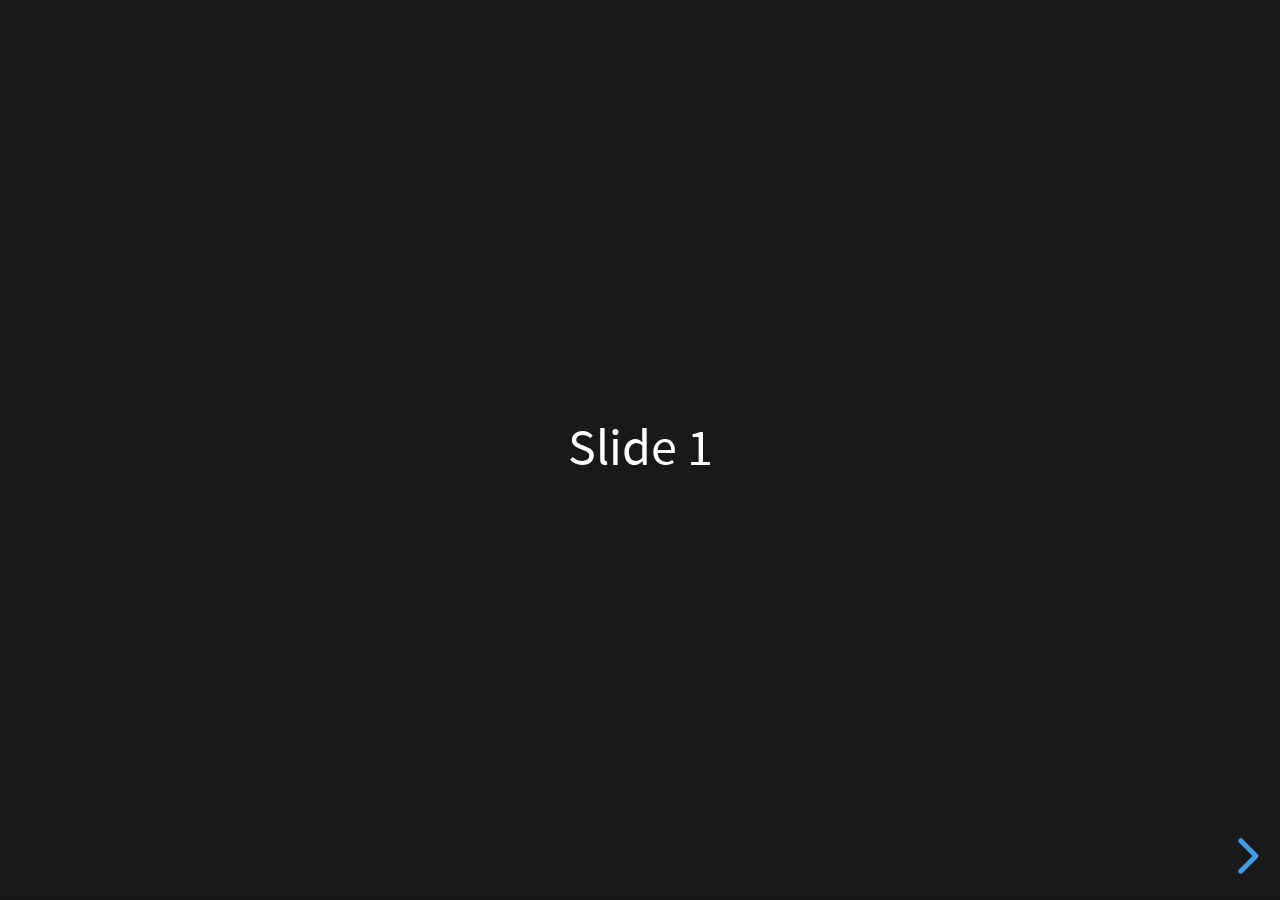
<file: reveal.js-3.8.0/index.html>
<!doctype html>
<html>
	<head>
		<meta charset="utf-8">
		<meta name="viewport" content="width=device-width, initial-scale=1.0, maximum-scale=1.0, user-scalable=no">

		<title>reveal.js</title>

		<link rel="stylesheet" href="css/reset.css">
		<link rel="stylesheet" href="css/reveal.css">
		<link rel="stylesheet" href="css/theme/black.css">

		<!-- Theme used for syntax highlighting of code -->
		<link rel="stylesheet" href="lib/css/monokai.css">

		<!-- Printing and PDF exports -->
		<script>
			var link = document.createElement( 'link' );
			link.rel = 'stylesheet';
			link.type = 'text/css';
			link.href = window.location.search.match( /print-pdf/gi ) ? 'css/print/pdf.css' : 'css/print/paper.css';
			document.getElementsByTagName( 'head' )[0].appendChild( link );
		</script>
	</head>
	<body>
		<div class="reveal">
			<div class="slides">
				<section>Slide 1</section>
				<section>Slide 2</section>
			</div>
		</div>

		<script src="js/reveal.js"></script>

		<script>
			// More info about config & dependencies:
			// - https://github.com/hakimel/reveal.js#configuration
			// - https://github.com/hakimel/reveal.js#dependencies
			Reveal.initialize({
				dependencies: [
					{ src: 'plugin/markdown/marked.js' },
					{ src: 'plugin/markdown/markdown.js' },
					{ src: 'plugin/notes/notes.js', async: true },
					{ src: 'plugin/highlight/highlight.js', async: true }
				]
			});
		</script>
	</body>
</html>
</file>
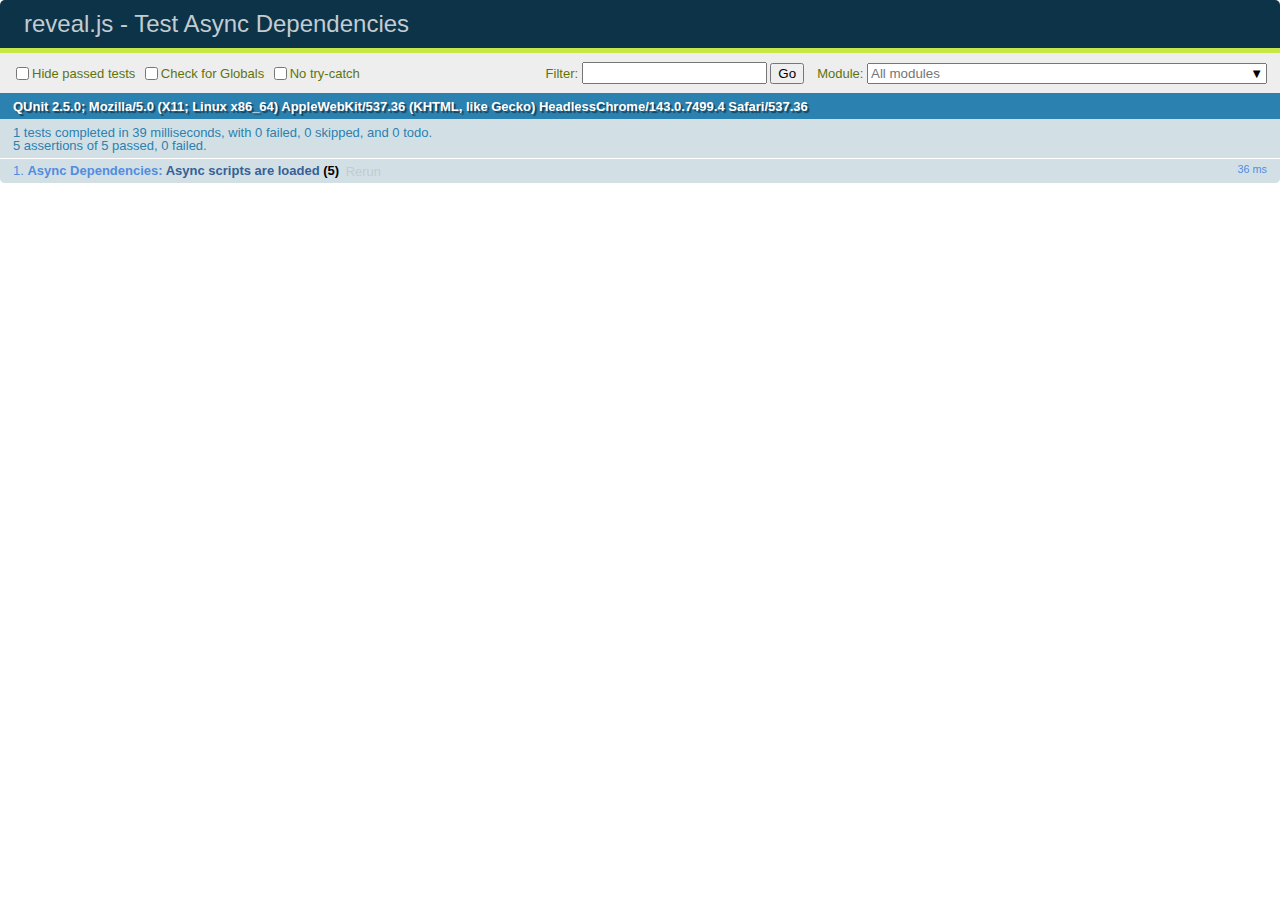
<file: reveal.js-3.8.0/test/test-dependencies-async.html>
<!doctype html>
<html lang="en">

	<head>
		<meta charset="utf-8">

		<title>reveal.js - Test Async Dependencies</title>

		<link rel="stylesheet" href="../css/reveal.css">
		<link rel="stylesheet" href="qunit-2.5.0.css">
	</head>

	<body style="overflow: auto;">

		<div id="qunit"></div>
		<div id="qunit-fixture"></div>

		<div class="reveal" style="display: none;">

			<div class="slides">

				<section>Slide content</section>

			</div>

		</div>

		<script src="../js/reveal.js"></script>
		<script src="qunit-2.5.0.js"></script>

		<script>
			var	externalScriptSequence = '';
			var scriptCount = 0;

			QUnit.config.autostart = false;
			QUnit.module( 'Async Dependencies' );

			QUnit.test( 'Async scripts are loaded', function( assert ) {
				assert.expect( 5 );
				var done = assert.async( 5 );

				function callback( event ) {
					if( externalScriptSequence.length === 1 ) {
						assert.ok( externalScriptSequence === 'A', 'first callback was sync script' );
						done();
					}
					else {
						assert.ok( true, 'async script loaded' );
						done();
					}

					if( externalScriptSequence.length === 4 ) {
						assert.ok( 	externalScriptSequence.indexOf( 'A' ) !== -1 &&
									externalScriptSequence.indexOf( 'B' ) !== -1 &&
									externalScriptSequence.indexOf( 'C' ) !== -1 &&
									externalScriptSequence.indexOf( 'D' ) !== -1, 'four unique scripts were loaded' );
						done();
					}

					scriptCount ++;
				}

				Reveal.initialize({
					dependencies: [
						{ src: 'assets/external-script-a.js', async: false, callback: callback },
						{ src: 'assets/external-script-b.js', async: true, callback: callback },
						{ src: 'assets/external-script-c.js', async: true, callback: callback },
						{ src: 'assets/external-script-d.js', async: true, callback: callback }
					]
				});
			});

			QUnit.start();

		</script>

	</body>
</html>
</file>
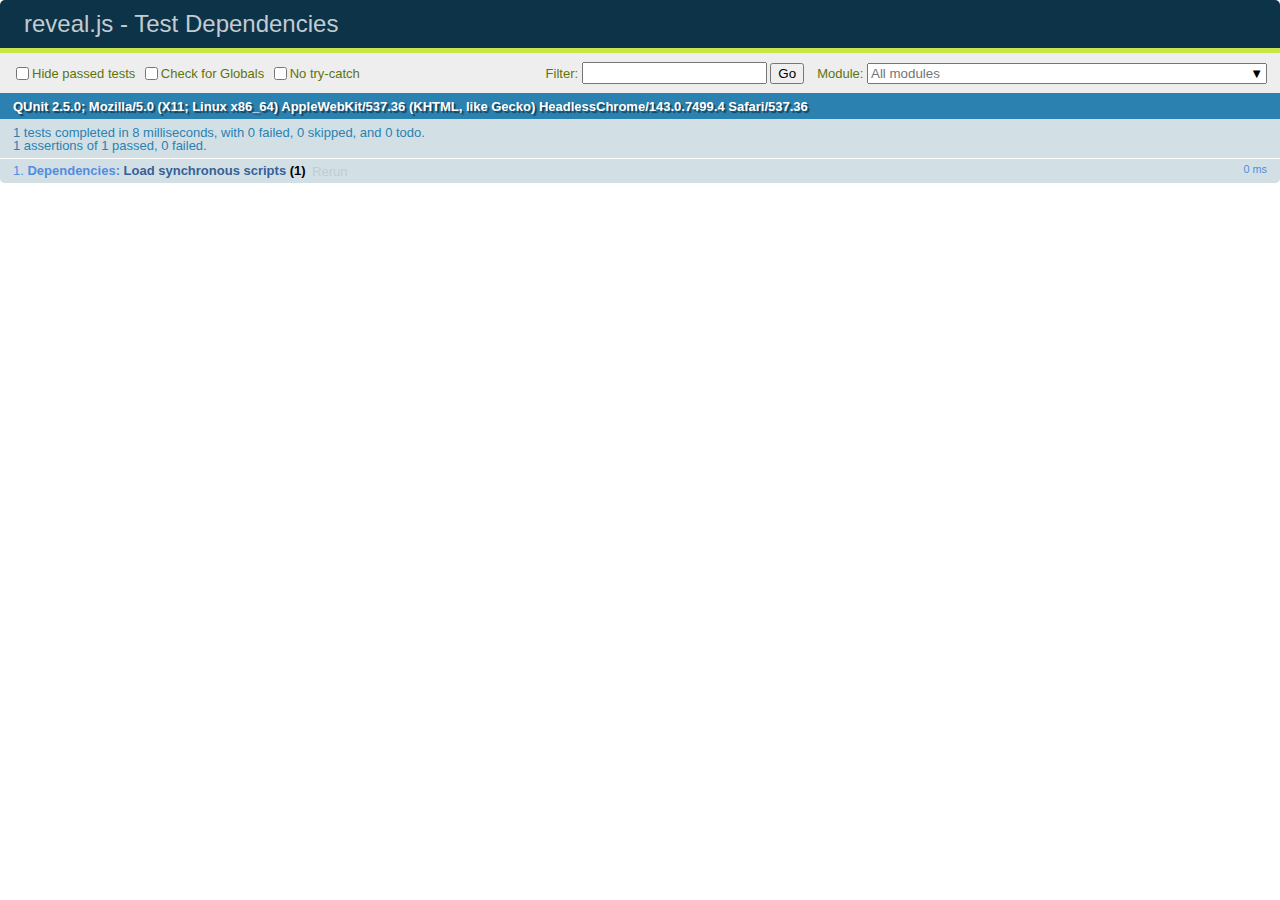
<file: reveal.js-3.8.0/test/test-dependencies.html>
<!doctype html>
<html lang="en">

	<head>
		<meta charset="utf-8">

		<title>reveal.js - Test Dependencies</title>

		<link rel="stylesheet" href="../css/reveal.css">
		<link rel="stylesheet" href="qunit-2.5.0.css">
	</head>

	<body style="overflow: auto;">

		<div id="qunit"></div>
		<div id="qunit-fixture"></div>

		<div class="reveal" style="display: none;">

			<div class="slides">

				<section>Slide content</section>

			</div>

		</div>

		<script src="../js/reveal.js"></script>
		<script src="qunit-2.5.0.js"></script>

		<script>
			window.externalScriptSequence = '';

			Reveal.addEventListener( 'ready', function() {

				QUnit.module( 'Dependencies' );

				QUnit.test( 'Load synchronous scripts', function( assert ) {
					assert.strictEqual( window.externalScriptSequence, 'ABC', 'Loaded and executed in order' );
				});

			} );

			Reveal.initialize({
				dependencies: [
					{ src: 'assets/external-script-a.js' },
					{ src: 'assets/external-script-b.js' },
					{ src: 'assets/external-script-c.js' }
				]
			});
		</script>

	</body>
</html>
</file>
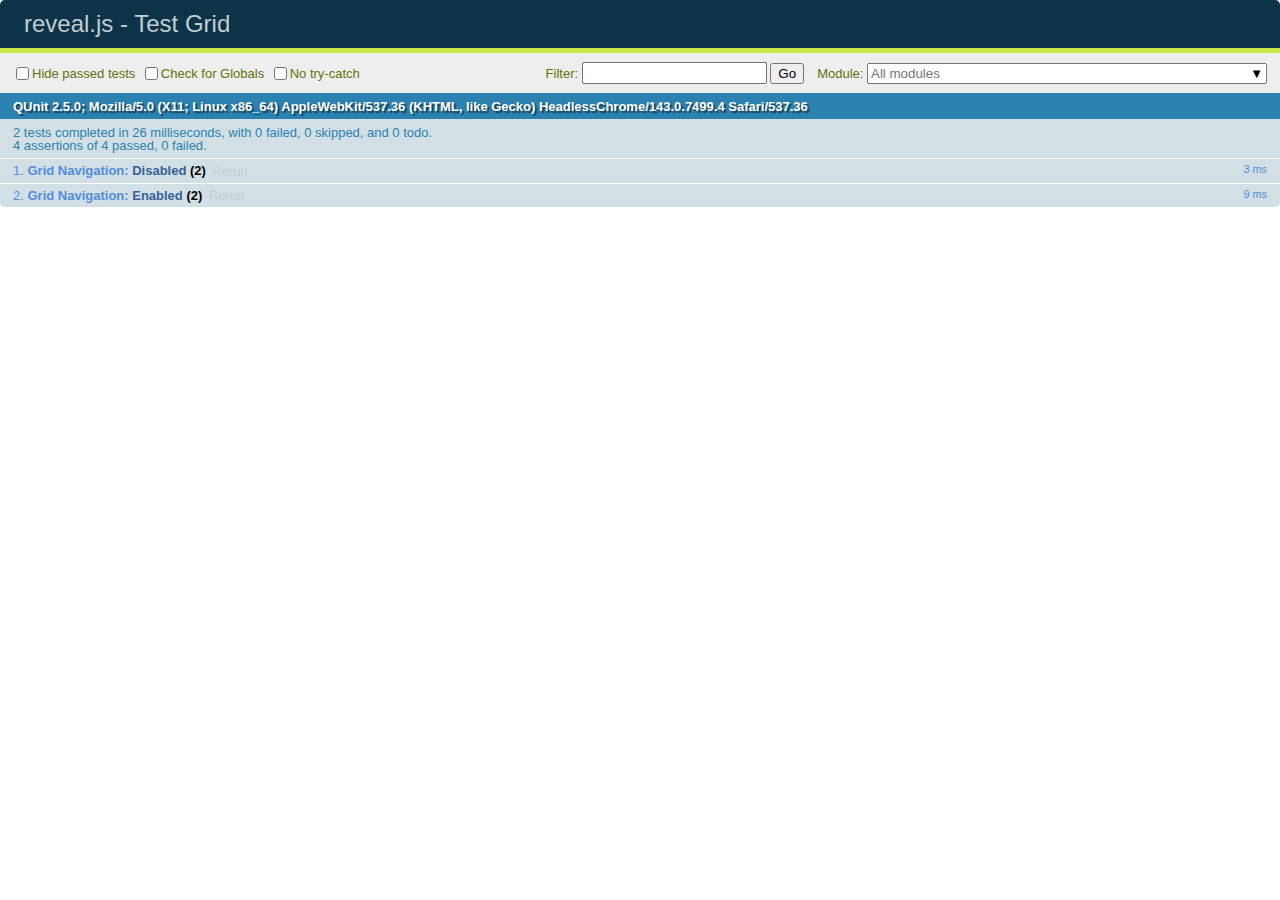
<file: reveal.js-3.8.0/test/test-grid-navigation.html>
<!doctype html>
<html lang="en">

	<head>
		<meta charset="utf-8">

		<title>reveal.js - Test Grid</title>

		<link rel="stylesheet" href="../css/reveal.css">
		<link rel="stylesheet" href="qunit-2.5.0.css">
	</head>

	<body style="overflow: auto;">

		<div id="qunit"></div>
		<div id="qunit-fixture"></div>

		<div class="reveal" style="display: none;">

			<div class="slides">

				<section>0</section>
				<section>
					<section>1.1</section>
					<section>1.2</section>
					<section>1.3</section>
					<section>1.4</section>
				</section>
				<section>
					<section>2.1</section>
					<section>2.2</section>
					<section>2.3</section>
					<section>2.4</section>
				</section>

			</div>

		</div>

		<script src="../js/reveal.js"></script>
		<script src="qunit-2.5.0.js"></script>

		<script>
			Reveal.addEventListener( 'ready', function() {

				QUnit.module( 'Grid Navigation' );

				QUnit.test( 'Disabled', function( assert ) {
					Reveal.right();
					Reveal.down();
					Reveal.down();
					assert.deepEqual( Reveal.getIndices(), { h: 1, v: 2, f: undefined }, 'Correct starting point' );
					Reveal.right();
					assert.deepEqual( Reveal.getIndices(), { h: 2, v: 0, f: undefined }, 'Moves to top when going to adjacent stack' );
				});

				QUnit.test( 'Enabled', function( assert ) {
					Reveal.configure({ navigationMode: 'grid' });
					Reveal.slide( 0, 0 );
					Reveal.right();
					Reveal.down();
					Reveal.down();
					assert.deepEqual( Reveal.getIndices(), { h: 1, v: 2, f: undefined }, 'Correct starting point' );
					Reveal.right();
					assert.deepEqual( Reveal.getIndices(), { h: 2, v: 2, f: undefined }, 'Remains at same vertical index when going to adjacent stack' );
				});

			} );

			Reveal.initialize();
		</script>

	</body>
</html>
</file>
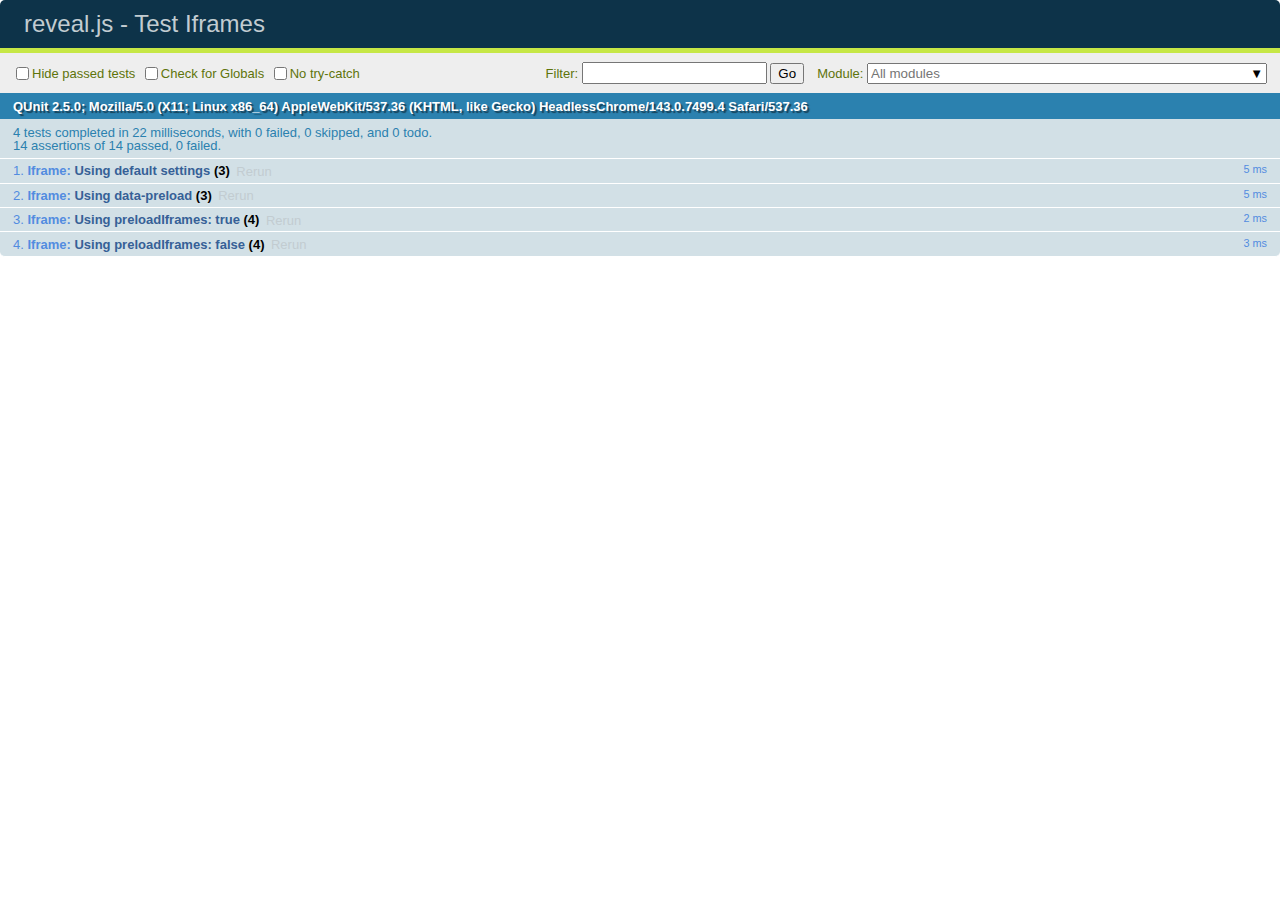
<file: reveal.js-3.8.0/test/test-iframes.html>
<!doctype html>
<html lang="en">

	<head>
		<meta charset="utf-8">

		<title>reveal.js - Test Iframes</title>

		<link rel="stylesheet" href="../css/reveal.css">
		<link rel="stylesheet" href="qunit-2.5.0.css">
	</head>

	<body style="overflow: auto;">

		<div id="qunit"></div>
		<div id="qunit-fixture"></div>

		<div class="reveal" style="display: none;">

			<div class="slides">

				<section>1</section>
				<section>2</section>
				<section>
					<iframe class="default-iframe" data-src="#"></iframe>
					<iframe class="preload-iframe" data-src="#" data-preload></iframe>
				</section>

			</div>

		</div>

		<script src="../js/reveal.js"></script>
		<script src="qunit-2.5.0.js"></script>

		<script>


			Reveal.addEventListener( 'ready', function() {

				var defaultIframe = document.querySelector( '.default-iframe' ),
					preloadIframe = document.querySelector( '.preload-iframe' );

				QUnit.module( 'Iframe' );

				QUnit.test( 'Using default settings', function( assert ) {

					Reveal.slide(1);
					assert.strictEqual( defaultIframe.hasAttribute( 'src' ), false, 'not preloaded when within viewDistance' );

					Reveal.slide(2);
					assert.strictEqual( defaultIframe.hasAttribute( 'src' ), true, 'loaded when slide becomes visible' );

					Reveal.slide(1);
					assert.strictEqual( defaultIframe.hasAttribute( 'src' ), false, 'unloaded when slide becomes invisible' );

				});

				QUnit.test( 'Using data-preload', function( assert ) {

					Reveal.slide(1);
					assert.strictEqual( preloadIframe.hasAttribute( 'src' ), true, 'preloaded within viewDistance' );

					Reveal.slide(2);
					assert.strictEqual( preloadIframe.hasAttribute( 'src' ), true, 'loaded when slide becoems visible' );

					Reveal.slide(0);
					assert.strictEqual( preloadIframe.hasAttribute( 'src' ), false, 'unloads outside of viewDistance' );

				});

				QUnit.test( 'Using preloadIframes: true', function( assert ) {

					Reveal.configure({ preloadIframes: true });

					Reveal.slide(1);
					assert.strictEqual( defaultIframe.hasAttribute( 'src' ), true, 'preloaded within viewDistance' );
					assert.strictEqual( preloadIframe.hasAttribute( 'src' ), true, 'preloaded within viewDistance' );

					Reveal.slide(2);
					assert.strictEqual( defaultIframe.hasAttribute( 'src' ), true, 'loaded when slide becomes visible' );
					assert.strictEqual( preloadIframe.hasAttribute( 'src' ), true, 'loaded when slide becomes visible' );

				});

				QUnit.test( 'Using preloadIframes: false', function( assert ) {

					Reveal.configure({ preloadIframes: false });

					Reveal.slide(0);
					assert.strictEqual( defaultIframe.hasAttribute( 'src' ), false, 'not preloaded within viewDistance' );
					assert.strictEqual( preloadIframe.hasAttribute( 'src' ), false, 'not preloaded within viewDistance' );

					Reveal.slide(2);
					assert.strictEqual( defaultIframe.hasAttribute( 'src' ), true, 'loaded when slide becomes visible' );
					assert.strictEqual( preloadIframe.hasAttribute( 'src' ), true, 'loaded when slide becomes visible' );

				});

			} );

			Reveal.initialize({
				viewDistance: 2
			});
		</script>

	</body>
</html>
</file>
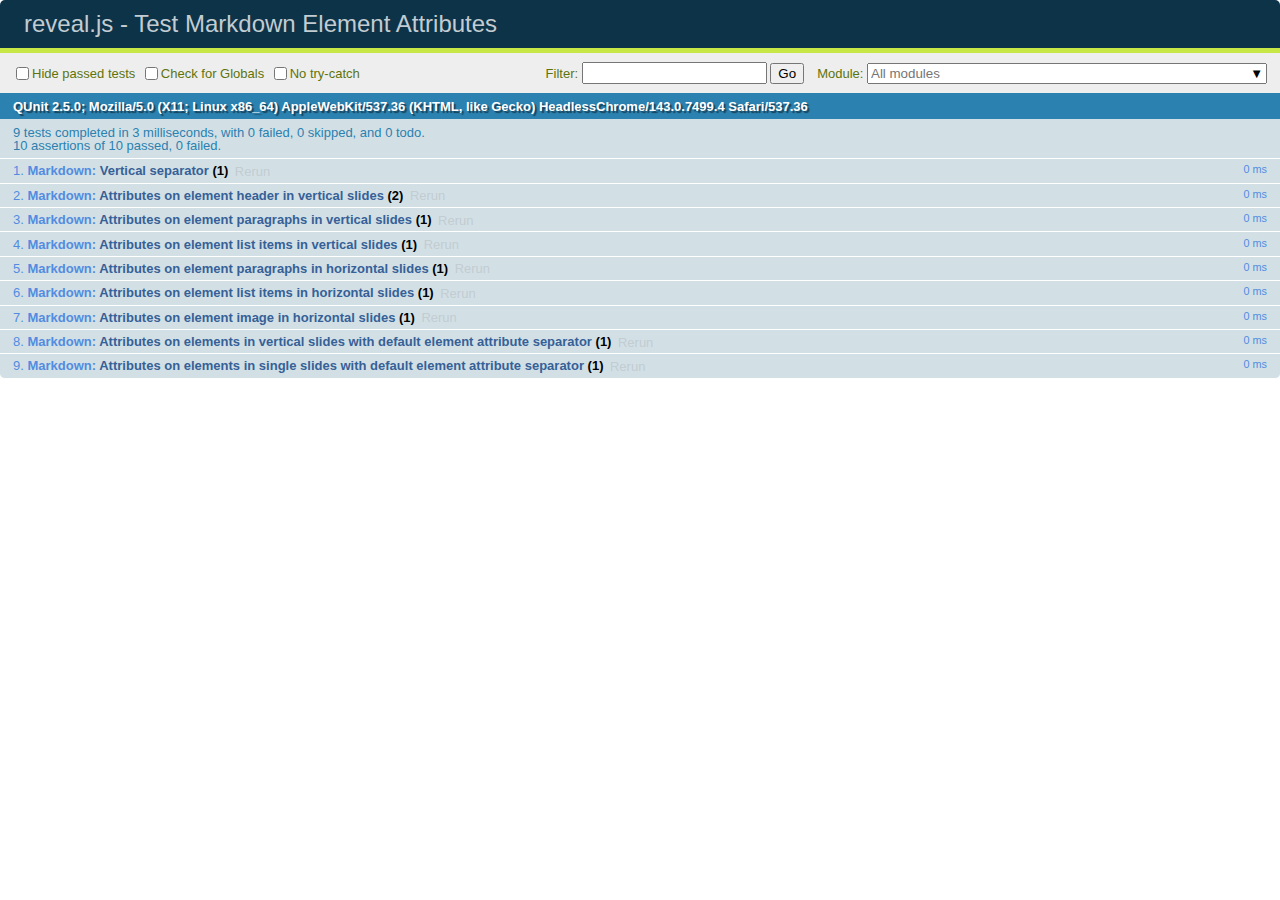
<file: reveal.js-3.8.0/test/test-markdown-element-attributes.html>
<!doctype html>
<html lang="en">

	<head>
		<meta charset="utf-8">

		<title>reveal.js - Test Markdown Element Attributes</title>

		<link rel="stylesheet" href="../css/reveal.css">
		<link rel="stylesheet" href="qunit-2.5.0.css">
	</head>

	<body style="overflow: auto;">

		<div id="qunit"></div>
		<div id="qunit-fixture"></div>

		<div class="reveal" style="display: none;">

			<div class="slides">

				<!-- <section data-markdown="example.md" data-separator="^\n\n\n" data-separator-vertical="^\n\n"></section> -->

				<!-- Slides are separated by newline + three dashes + newline, vertical slides identical but two dashes -->
				<section data-markdown data-separator="^\n---\n$" data-separator-vertical="^\n--\n$" data-element-attributes="{_\s*?([^}]+?)}">>
					<script type="text/template">
						## Slide 1.1
						<!-- {_class="fragment fade-out" data-fragment-index="1"} -->

						--

						## Slide 1.2
						<!-- {_class="fragment shrink"} -->

						Paragraph 1
						<!-- {_class="fragment grow"} -->

						Paragraph 2
						<!-- {_class="fragment grow"} -->

						- list item 1 <!-- {_class="fragment grow"} -->
						- list item 2 <!-- {_class="fragment grow"} -->
						- list item 3 <!-- {_class="fragment grow"} -->


						---

						## Slide 2


						Paragraph 1.2  
						multi-line <!-- {_class="fragment highlight-red"} -->

						Paragraph 2.2 <!-- {_class="fragment highlight-red"} -->

						Paragraph 2.3 <!-- {_class="fragment highlight-red"} -->

						Paragraph 2.4 <!-- {_class="fragment highlight-red"} -->

						- list item 1 <!-- {_class="fragment highlight-green"} -->
						- list item 2<!-- {_class="fragment highlight-green"} -->
						- list item 3<!-- {_class="fragment highlight-green"} -->
						- list item 4
						<!-- {_class="fragment highlight-green"} -->
						- list item 5<!-- {_class="fragment highlight-green"} -->

						Test

						![Example Picture](examples/assets/image2.png) <!-- {_class="reveal stretch"} -->

					</script>
				</section>



				<section 	data-markdown data-separator="^\n\n\n"
									data-separator-vertical="^\n\n"
									data-separator-notes="^Note:"
									data-charset="utf-8">
					<script type="text/template">
						# Test attributes in Markdown with default separator
						## Slide 1 Def <!-- .element: class="fragment highlight-red" data-fragment-index="1" -->


						## Slide 2 Def
						<!-- .element: class="fragment highlight-red" -->

					</script>
				</section>

				<section data-markdown>
				  <script type="text/template">
					## Hello world
					A paragraph
					<!-- .element: class="fragment highlight-blue" -->
				  </script>
				</section>

				<section data-markdown>
				  <script type="text/template">
					## Hello world

					Multiple  
					Line
					<!-- .element: class="fragment highlight-blue" -->
				  </script>
				</section>

				<section data-markdown>
				  <script type="text/template">
					## Hello world

					Test<!-- .element: class="fragment highlight-blue" -->

					More Test
				  </script>
				</section>


			</div>

		</div>

		<script src="../js/reveal.js"></script>
		<script src="../plugin/markdown/marked.js"></script>
		<script src="../plugin/markdown/markdown.js"></script>
		<script src="qunit-2.5.0.js"></script>

		<script src="test-markdown-element-attributes.js"></script>

	</body>
</html>
</file>
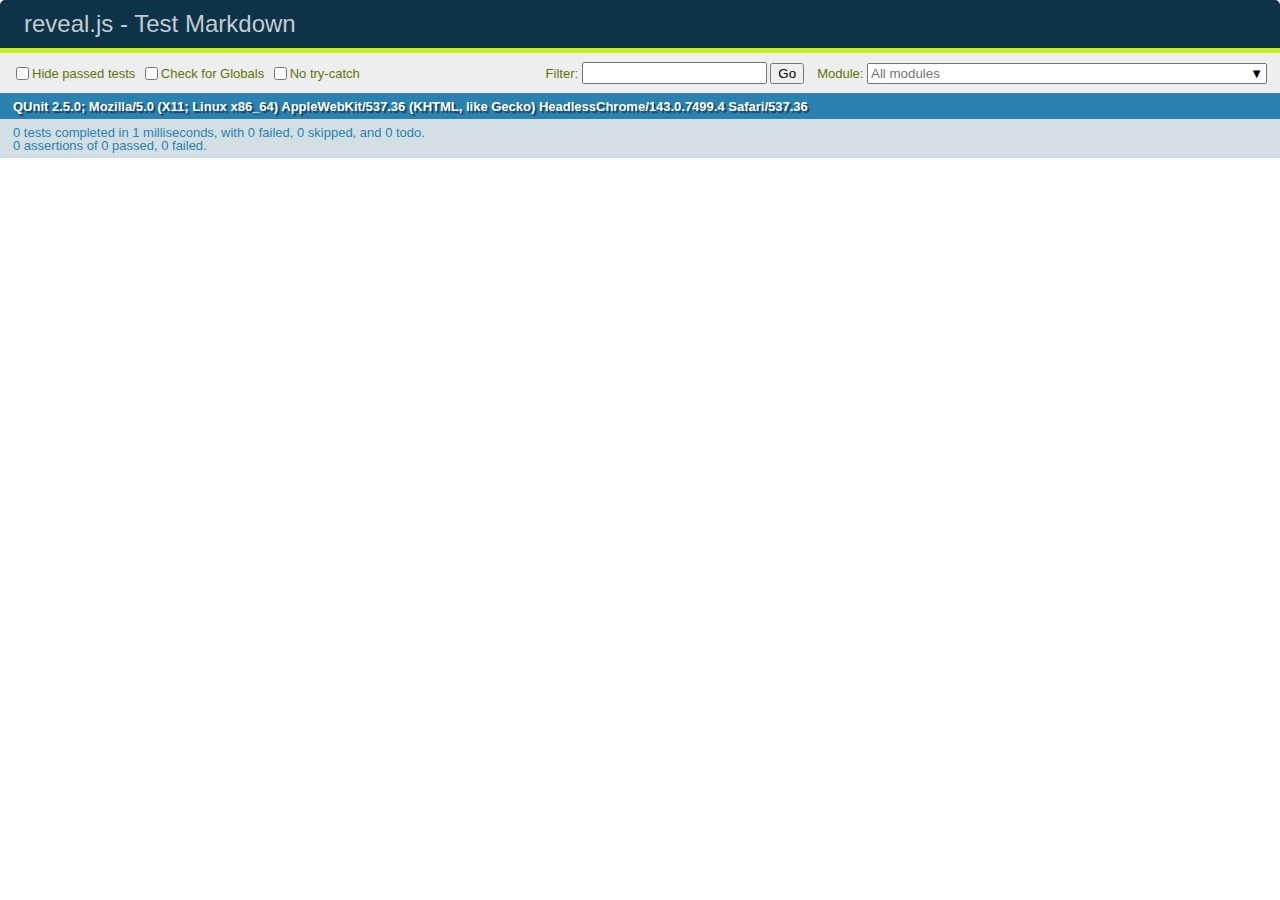
<file: reveal.js-3.8.0/test/test-markdown-external.html>
<!doctype html>
<html lang="en">

	<head>
		<meta charset="utf-8">

		<title>reveal.js - Test Markdown</title>

		<link rel="stylesheet" href="../css/reveal.css">
		<link rel="stylesheet" href="qunit-2.5.0.css">
	</head>

	<body style="overflow: auto;">

		<div id="qunit"></div>
		<div id="qunit-fixture"></div>

		<div class="reveal" style="display: none;">

			<div class="slides">
				<!-- <section data-markdown="simple.md" data-separator="^\r?\n\r?\n\r?\n" data-separator-vertical="^\r?\n\r?\n"></section> -->
			</div>

		</div>

		<script src="../js/reveal.js"></script>
		<script src="../plugin/highlight/highlight.js"></script>
		<script src="../plugin/markdown/marked.js"></script>
		<script src="../plugin/markdown/markdown.js"></script>
		<script src="qunit-2.5.0.js"></script>

		<!-- <script src="test-markdown-external.js"></script> -->

		<!-- Test disabled 28/2/2019 by Hakim – Markdown plugin needs to be updated to load extenal files asycnhronously -->

	</body>
</html>
</file>
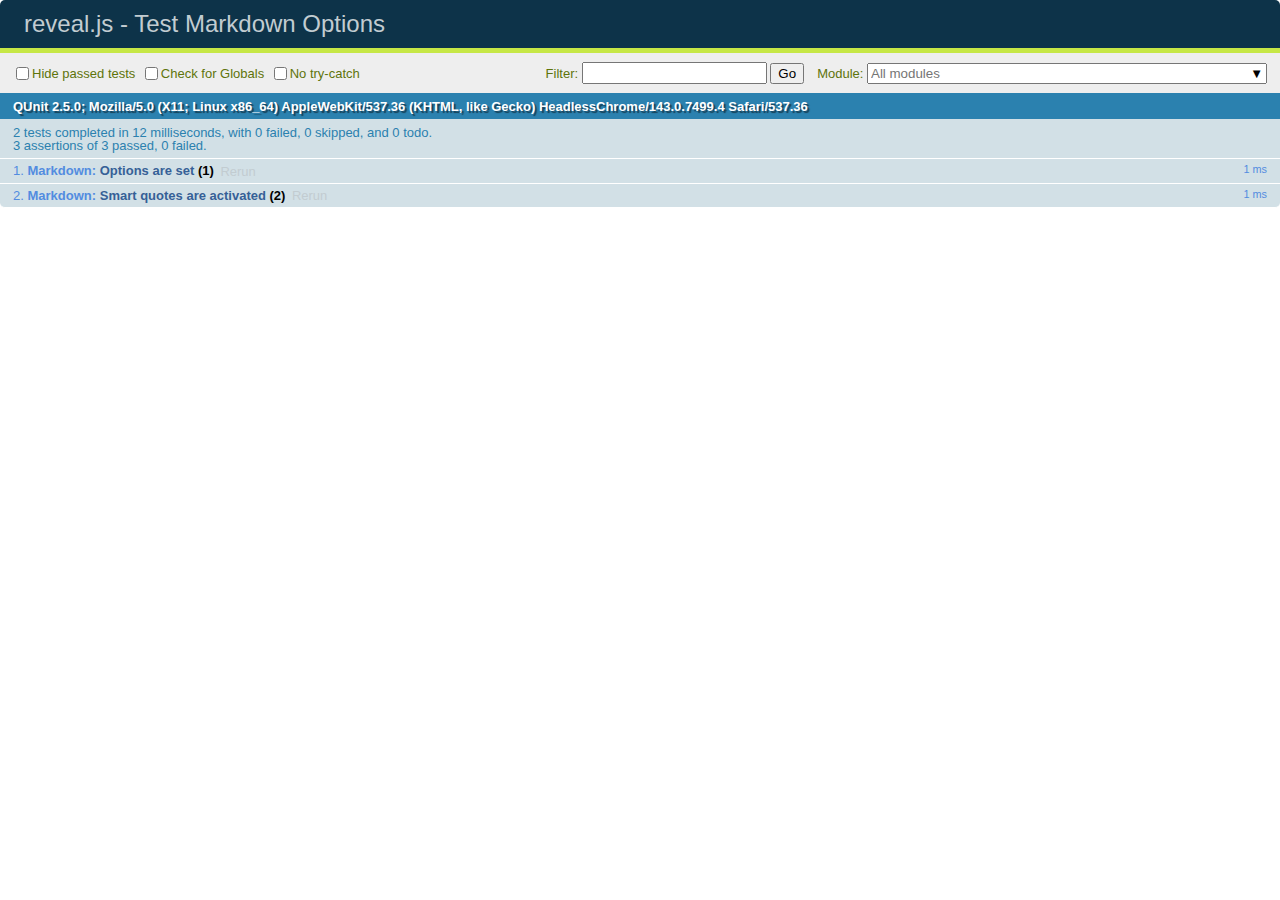
<file: reveal.js-3.8.0/test/test-markdown-options.html>
<!doctype html>
<html lang="en">

	<head>
		<meta charset="utf-8">

		<title>reveal.js - Test Markdown Options</title>

		<link rel="stylesheet" href="../css/reveal.css">
		<link rel="stylesheet" href="qunit-2.5.0.css">
	</head>

	<body style="overflow: auto;">

		<div id="qunit"></div>
		<div id="qunit-fixture"></div>

		<div class="reveal" style="display: none;">

			<div class="slides">

				<section data-markdown>
					<script type="text/template">
						## Testing Markdown Options

						This "slide" should contain 'smart' quotes.
					</script>
				</section>

			</div>

		</div>

		<script src="../js/reveal.js"></script>
		<script src="qunit-2.5.0.js"></script>

		<script src="test-markdown-options.js"></script>

	</body>
</html>
</file>
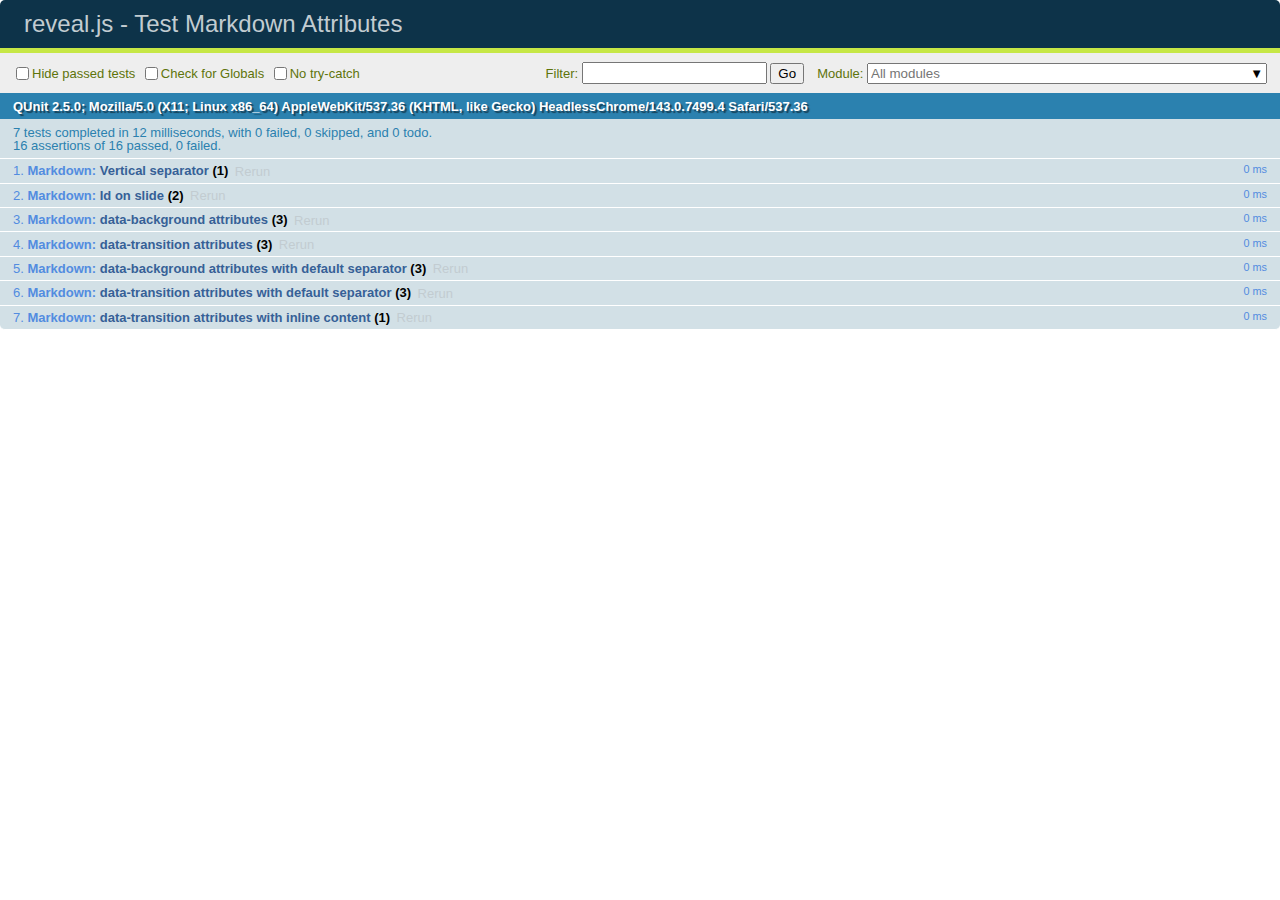
<file: reveal.js-3.8.0/test/test-markdown-slide-attributes.html>
<!doctype html>
<html lang="en">

	<head>
		<meta charset="utf-8">

		<title>reveal.js - Test Markdown Attributes</title>

		<link rel="stylesheet" href="../css/reveal.css">
		<link rel="stylesheet" href="qunit-2.5.0.css">
	</head>

	<body style="overflow: auto;">

		<div id="qunit"></div>
		<div id="qunit-fixture"></div>

		<div class="reveal" style="display: none;">

			<div class="slides">

				<!-- <section data-markdown="example.md" data-separator="^\n\n\n" data-separator-vertical="^\n\n"></section> -->

				<!-- Slides are separated by three lines, vertical slides by two lines, attributes are one any line starting with (spaces and) two dashes -->
				<section 	data-markdown data-separator="^\n\n\n"
									data-separator-vertical="^\n\n"
									data-separator-notes="^Note:"
									data-attributes="--\s(.*?)$"
									data-charset="utf-8">
					<script type="text/template">
						# Test attributes in Markdown
						## Slide 1



						## Slide 2
						<!-- -- id="slide2" data-transition="zoom" data-background="#A0C66B" -->


						## Slide 2.1
						<!-- -- data-background="#ff0000" data-transition="fade" -->


						## Slide 2.2
						[Link to Slide2](#/slide2)



						## Slide 3
						<!-- -- data-transition="zoom" data-background="#C6916B" -->



						## Slide 4
					</script>
				</section>

				<section 	data-markdown data-separator="^\n\n\n"
									data-separator-vertical="^\n\n"
									data-separator-notes="^Note:"
									data-charset="utf-8">
					<script type="text/template">
						# Test attributes in Markdown with default separator
						## Slide 1 Def



						## Slide 2 Def
						<!-- .slide: id="slide2def" data-transition="concave" data-background="#A7C66B" -->


						## Slide 2.1 Def
						<!-- .slide: data-background="#f70000" data-transition="page" -->


						## Slide 2.2 Def
						[Link to Slide2](#/slide2def)



						## Slide 3 Def
						<!-- .slide: data-transition="concave" data-background="#C7916B" -->



						## Slide 4
					</script>
				</section>

				<section data-markdown>
					<script type="text/template">
						<!-- .slide: data-background="#ff0000" -->
						## Hello world
					</script>
				</section>

				<section data-markdown>
					<script type="text/template">
						## Hello world
						<!-- .slide: data-background="#ff0000" -->
					</script>
				</section>

				<section data-markdown>
					<script type="text/template">
						## Hello world

						Test
						<!-- .slide: data-background="#ff0000" -->

						More Test
					</script>
				</section>

			</div>

		</div>

		<script src="../js/reveal.js"></script>
		<script src="../plugin/markdown/marked.js"></script>
		<script src="../plugin/markdown/markdown.js"></script>
		<script src="qunit-2.5.0.js"></script>

		<script src="test-markdown-slide-attributes.js"></script>

	</body>
</html>
</file>
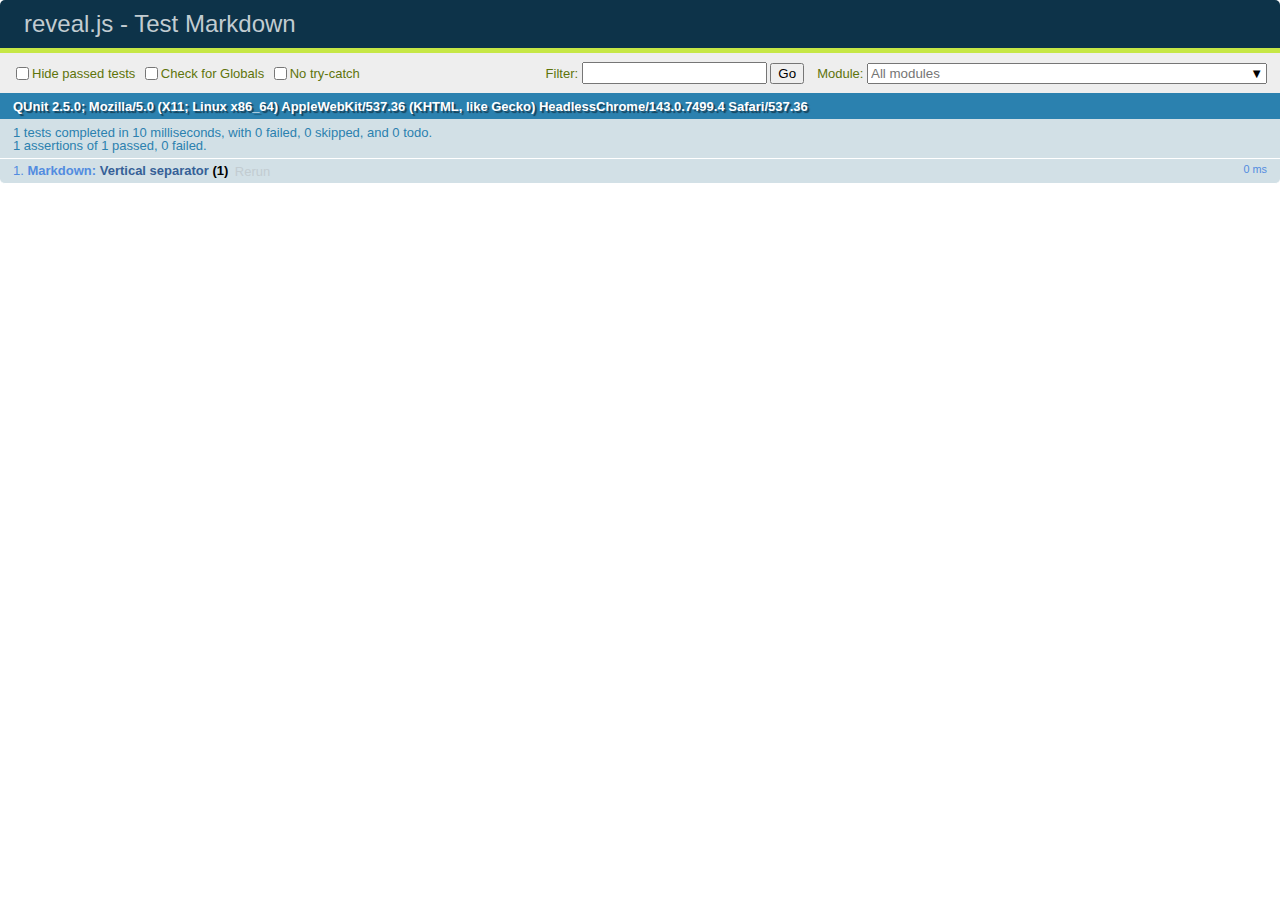
<file: reveal.js-3.8.0/test/test-markdown.html>
<!doctype html>
<html lang="en">

	<head>
		<meta charset="utf-8">

		<title>reveal.js - Test Markdown</title>

		<link rel="stylesheet" href="../css/reveal.css">
		<link rel="stylesheet" href="qunit-2.5.0.css">
	</head>

	<body style="overflow: auto;">

		<div id="qunit"></div>
		<div id="qunit-fixture"></div>

		<div class="reveal" style="display: none;">

			<div class="slides">

				<!-- <section data-markdown="example.md" data-separator="^\n\n\n" data-separator-vertical="^\n\n"></section> -->

				<!-- Slides are separated by newline + three dashes + newline, vertical slides identical but two dashes -->
				<section data-markdown data-separator="^\n---\n$" data-separator-vertical="^\n--\n$">
					<script type="text/template">
						## Slide 1.1

						--

						## Slide 1.2

						---

						## Slide 2
					</script>
				</section>

			</div>

		</div>

		<script src="../js/reveal.js"></script>
		<script src="../plugin/markdown/marked.js"></script>
		<script src="../plugin/markdown/markdown.js"></script>
		<script src="qunit-2.5.0.js"></script>

		<script src="test-markdown.js"></script>

	</body>
</html>
</file>
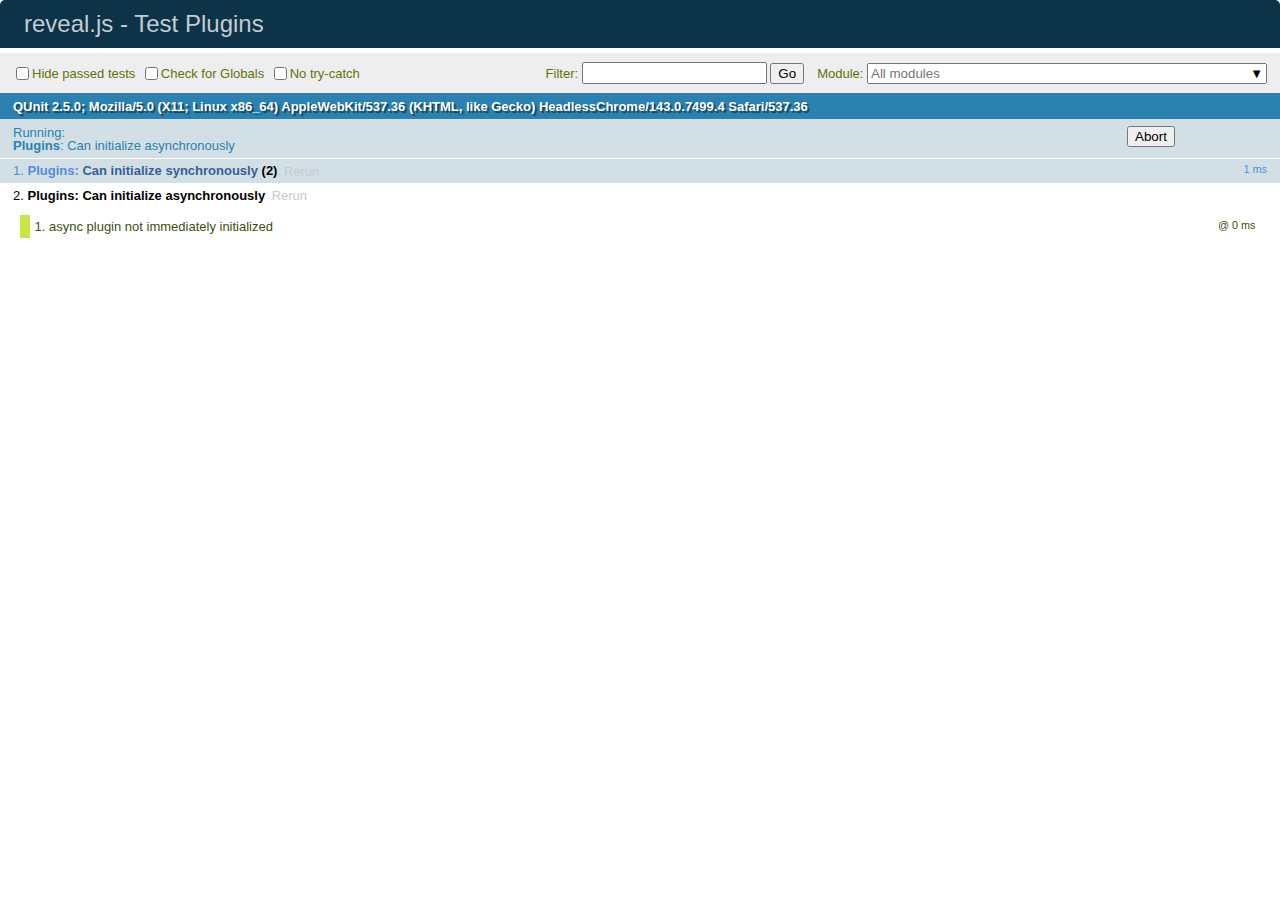
<file: reveal.js-3.8.0/test/test-plugins.html>
<!doctype html>
<html lang="en">

	<head>
		<meta charset="utf-8">

		<title>reveal.js - Test Plugins</title>

		<link rel="stylesheet" href="../css/reveal.css">
		<link rel="stylesheet" href="qunit-2.5.0.css">
	</head>

	<body style="overflow: auto;">

		<div id="qunit"></div>
		<div id="qunit-fixture"></div>

		<div class="reveal" style="display: none;">

			<div class="slides">

				<section>Slide content</section>

			</div>

		</div>

		<script src="../js/reveal.js"></script>
		<script src="qunit-2.5.0.js"></script>

		<script>

			QUnit.module( 'Plugins' );

			var initCounter = { PluginB: 0, PluginC: 0, PluginD: 0 };

			// Plugin with no init method
			var PluginA = {};

			// Plugin with init method
			var PluginB = { init: function() {
				initCounter['PluginB'] += 1;
			} };

			// Async plugin with init method
			var PluginC = { init: function() {
				return new Promise(function( resolve ) {
					setTimeout( () => {
						initCounter['PluginC'] += 1;
						resolve();
					}, 1000 );
				});
			} };

			// Plugin initialized after reveal.js is ready
			var PluginD = { init: function() {
				initCounter['PluginD'] += 1;
			} };

			var PluginE = {};

			Reveal.registerPlugin( 'PluginA', PluginA );
			Reveal.registerPlugin( 'PluginB', PluginB );
			Reveal.registerPlugin( 'PluginC', PluginC );

			Reveal.initialize();

			QUnit.test( 'Can initialize synchronously', function( assert ) {
				assert.strictEqual( initCounter['PluginB'], 1 );

				Reveal.registerPlugin( 'PluginB', PluginB );

				assert.strictEqual( initCounter['PluginB'], 1, 'prevents duplicate registration' );
			});

			QUnit.test( 'Can initialize asynchronously', function( assert ) {
				assert.expect( 3 );
				var done = assert.async( 2 );

				assert.strictEqual( initCounter['PluginC'], 0, 'async plugin not immediately initialized' );

				Reveal.addEventListener( 'ready', function() {
					assert.strictEqual( initCounter['PluginC'], 1, 'finsihed initializing when reveal.js dispatches "ready"' );
					done();

					Reveal.registerPlugin( 'PluginD', PluginD );
					assert.strictEqual( initCounter['PluginD'], 1, 'plugin registered after reveal.js is ready still initiailizes' );
					done();
				});
			} );

			QUnit.test( 'Can check if plugin is registered', function( assert ) {
				assert.strictEqual( Reveal.hasPlugin( 'PluginA' ), true );
				assert.strictEqual( Reveal.hasPlugin( 'PluginE' ), false );
				Reveal.registerPlugin( 'PluginE', PluginE );
				assert.strictEqual( Reveal.hasPlugin( 'PluginE' ), true );
			} );

			QUnit.test( 'Can retrieve plugin instance', function( assert ) {
				assert.strictEqual( Reveal.getPlugin( 'PluginB' ), PluginB );
			} );
		</script>

	</body>
</html>
</file>
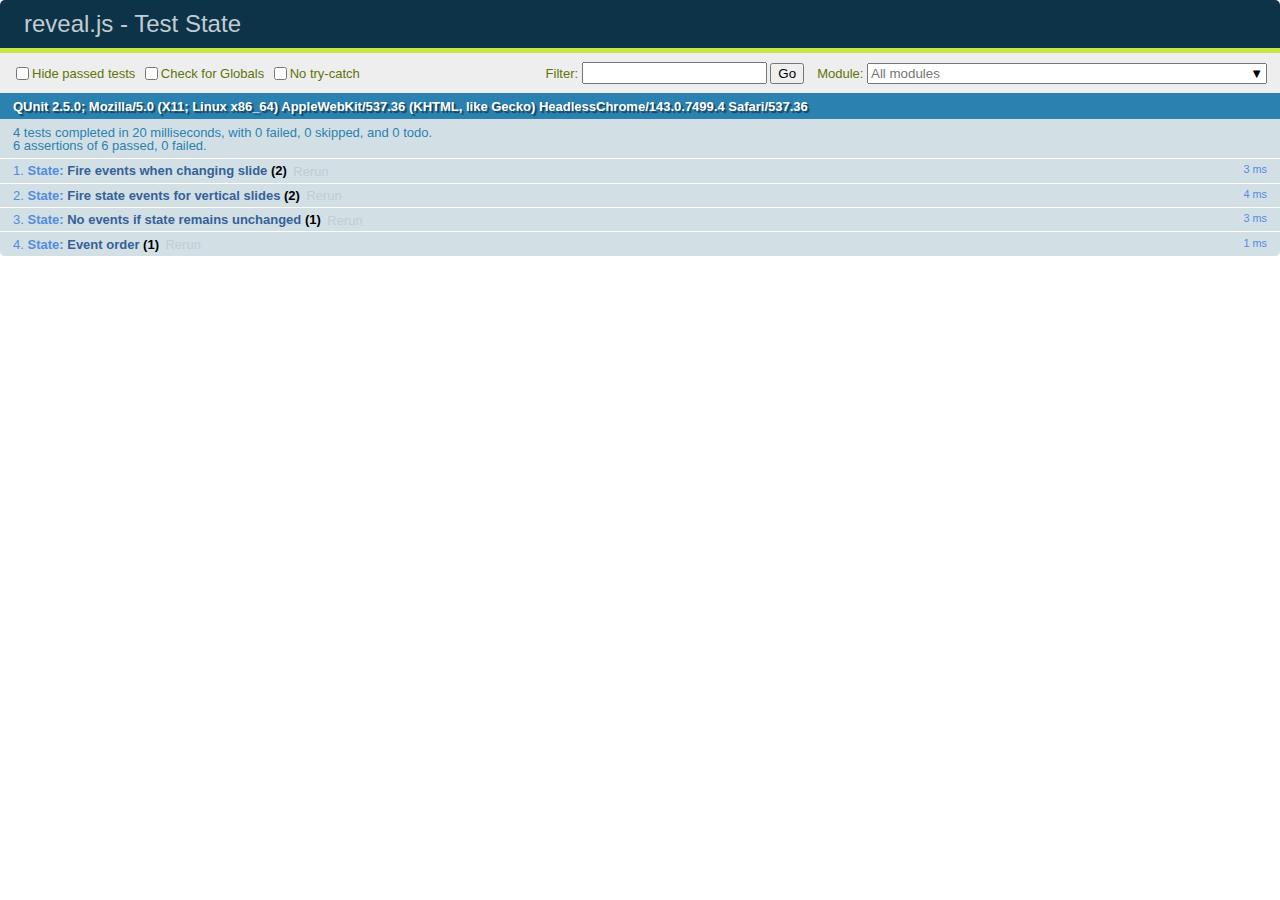
<file: reveal.js-3.8.0/test/test-state.html>
<!doctype html>
<html lang="en">

	<head>
		<meta charset="utf-8">

		<title>reveal.js - Test State</title>

		<link rel="stylesheet" href="../css/reveal.css">
		<link rel="stylesheet" href="qunit-2.5.0.css">
	</head>

	<body style="overflow: auto;">

		<div id="qunit"></div>
		<div id="qunit-fixture"></div>

		<div class="reveal" style="display: none;">

			<div class="slides">

				<section>No state</section>
				<section id="slide2" data-state="state1">State 1</section>
				<section data-state="state1">State 1</section>
				<section data-state="state2">State 2</section>
				<section>
					<section>No state</section>
					<section data-state="state1">State 1</section>
					<section data-state="state3">State 3</section>
					<section>No state</section>
				</section>
				<section>No state</section>

			</div>

		</div>

		<script src="../js/reveal.js"></script>
		<script src="qunit-2.5.0.js"></script>

		<script>


			Reveal.addEventListener( 'ready', function() {

				QUnit.module( 'State' );

				QUnit.test( 'Fire events when changing slide', function( assert ) {
					assert.expect( 2 );
					var state1 = assert.async();
					var state2 = assert.async();

					var _onState1 = function( event ) {
						assert.ok( true, 'state1 fired' );
						state1();
					}

					var _onState2 = function( event ) {
						assert.ok( true, 'state2 fired' );
						state2();
					}

					Reveal.addEventListener( 'state1', _onState1 );
					Reveal.addEventListener( 'state2', _onState2 );

					Reveal.slide( 1 );
					Reveal.slide( 3 );

					Reveal.removeEventListener( 'state1', _onState1 );
					Reveal.removeEventListener( 'state2', _onState2 );
				});

				QUnit.test( 'Fire state events for vertical slides', function( assert ) {
					assert.expect( 2 );
					var done = assert.async( 2 );

					var _onState1 = function( event ) {
						assert.ok( true, 'state1 fired' );
						done();
					}

					var _onState3 = function( event ) {
						assert.ok( true, 'state3 fired' );
						done();
					}

					Reveal.addEventListener( 'state1', _onState1 );
					Reveal.addEventListener( 'state3', _onState3 );

					Reveal.slide( 0 );
					Reveal.slide( 4, 1 );
					Reveal.slide( 4, 2 );

					Reveal.removeEventListener( 'state1', _onState1 );
					Reveal.removeEventListener( 'state3', _onState3 );
				});

				QUnit.test( 'No events if state remains unchanged', function( assert ) {
					var stateChanges = 0;

					var _onEvent = function( event ) {
						stateChanges += 1;
					}

					Reveal.addEventListener( 'state1', _onEvent );

					Reveal.slide( 0 );      // no state
					Reveal.slide( 1 );      // state1
					Reveal.slide( 2 );      // state1
					Reveal.prev();          // state1
					Reveal.next();          // state1
					Reveal.slide( 4, 1 );   // state1
					Reveal.slide( 0 );      // no state

					Reveal.removeEventListener( 'state1', _onEvent );

					assert.strictEqual( stateChanges, 1, 'no event was fired when going to slide with same state' );
				});

				QUnit.test( 'Event order', function( assert ) {
					var _onEvent = function( event ) {
						assert.ok( Reveal.getCurrentSlide() == document.querySelector( '#slide2' ), 'correct current slide immediately after state event' );
					}

					Reveal.addEventListener( 'state1', _onEvent );

					Reveal.slide( 0 );
					Reveal.slide( 1 );

					Reveal.removeEventListener( 'state1', _onEvent );
				});

			} );

			Reveal.initialize();
		</script>

	</body>
</html>
</file>
<file: reveal.js-3.8.0/css/theme/black.css>
/**
 * Black theme for reveal.js. This is the opposite of the 'white' theme.
 *
 * By Hakim El Hattab, http://hakim.se
 */
@import url(../../lib/font/source-sans-pro/source-sans-pro.css);
section.has-light-background, section.has-light-background h1, section.has-light-background h2, section.has-light-background h3, section.has-light-background h4, section.has-light-background h5, section.has-light-background h6 {
  color: #222; }

/*********************************************
 * GLOBAL STYLES
 *********************************************/
body {
  background: #191919;
  background-color: #191919; }

.reveal {
  font-family: "Source Sans Pro", Helvetica, sans-serif;
  font-size: 42px;
  font-weight: normal;
  color: #fff; }

::selection {
  color: #fff;
  background: #bee4fd;
  text-shadow: none; }

::-moz-selection {
  color: #fff;
  background: #bee4fd;
  text-shadow: none; }

.reveal .slides section,
.reveal .slides section > section {
  line-height: 1.3;
  font-weight: inherit; }

/*********************************************
 * HEADERS
 *********************************************/
.reveal h1,
.reveal h2,
.reveal h3,
.reveal h4,
.reveal h5,
.reveal h6 {
  margin: 0 0 20px 0;
  color: #fff;
  font-family: "Source Sans Pro", Helvetica, sans-serif;
  font-weight: 600;
  line-height: 1.2;
  letter-spacing: normal;
  text-transform: uppercase;
  text-shadow: none;
  word-wrap: break-word; }

.reveal h1 {
  font-size: 2.5em; }

.reveal h2 {
  font-size: 1.6em; }

.reveal h3 {
  font-size: 1.3em; }

.reveal h4 {
  font-size: 1em; }

.reveal h1 {
  text-shadow: none; }

/*********************************************
 * OTHER
 *********************************************/
.reveal p {
  margin: 20px 0;
  line-height: 1.3; }

/* Ensure certain elements are never larger than the slide itself */
.reveal img,
.reveal video,
.reveal iframe {
  max-width: 95%;
  max-height: 95%; }

.reveal strong,
.reveal b {
  font-weight: bold; }

.reveal em {
  font-style: italic; }

.reveal ol,
.reveal dl,
.reveal ul {
  display: inline-block;
  text-align: left;
  margin: 0 0 0 1em; }

.reveal ol {
  list-style-type: decimal; }

.reveal ul {
  list-style-type: disc; }

.reveal ul ul {
  list-style-type: square; }

.reveal ul ul ul {
  list-style-type: circle; }

.reveal ul ul,
.reveal ul ol,
.reveal ol ol,
.reveal ol ul {
  display: block;
  margin-left: 40px; }

.reveal dt {
  font-weight: bold; }

.reveal dd {
  margin-left: 40px; }

.reveal blockquote {
  display: block;
  position: relative;
  width: 70%;
  margin: 20px auto;
  padding: 5px;
  font-style: italic;
  background: rgba(255, 255, 255, 0.05);
  box-shadow: 0px 0px 2px rgba(0, 0, 0, 0.2); }

.reveal blockquote p:first-child,
.reveal blockquote p:last-child {
  display: inline-block; }

.reveal q {
  font-style: italic; }

.reveal pre {
  display: block;
  position: relative;
  width: 90%;
  margin: 20px auto;
  text-align: left;
  font-size: 0.55em;
  font-family: monospace;
  line-height: 1.2em;
  word-wrap: break-word;
  box-shadow: 0px 5px 15px rgba(0, 0, 0, 0.15); }

.reveal code {
  font-family: monospace;
  text-transform: none; }

.reveal pre code {
  display: block;
  padding: 5px;
  overflow: auto;
  max-height: 400px;
  word-wrap: normal; }

.reveal table {
  margin: auto;
  border-collapse: collapse;
  border-spacing: 0; }

.reveal table th {
  font-weight: bold; }

.reveal table th,
.reveal table td {
  text-align: left;
  padding: 0.2em 0.5em 0.2em 0.5em;
  border-bottom: 1px solid; }

.reveal table th[align="center"],
.reveal table td[align="center"] {
  text-align: center; }

.reveal table th[align="right"],
.reveal table td[align="right"] {
  text-align: right; }

.reveal table tbody tr:last-child th,
.reveal table tbody tr:last-child td {
  border-bottom: none; }

.reveal sup {
  vertical-align: super;
  font-size: smaller; }

.reveal sub {
  vertical-align: sub;
  font-size: smaller; }

.reveal small {
  display: inline-block;
  font-size: 0.6em;
  line-height: 1.2em;
  vertical-align: top; }

.reveal small * {
  vertical-align: top; }

/*********************************************
 * LINKS
 *********************************************/
.reveal a {
  color: #42affa;
  text-decoration: none;
  -webkit-transition: color .15s ease;
  -moz-transition: color .15s ease;
  transition: color .15s ease; }

.reveal a:hover {
  color: #8dcffc;
  text-shadow: none;
  border: none; }

.reveal .roll span:after {
  color: #fff;
  background: #068de9; }

/*********************************************
 * IMAGES
 *********************************************/
.reveal section img {
  margin: 15px 0px;
  background: rgba(255, 255, 255, 0.12);
  border: 4px solid #fff;
  box-shadow: 0 0 10px rgba(0, 0, 0, 0.15); }

.reveal section img.plain {
  border: 0;
  box-shadow: none; }

.reveal a img {
  -webkit-transition: all .15s linear;
  -moz-transition: all .15s linear;
  transition: all .15s linear; }

.reveal a:hover img {
  background: rgba(255, 255, 255, 0.2);
  border-color: #42affa;
  box-shadow: 0 0 20px rgba(0, 0, 0, 0.55); }

/*********************************************
 * NAVIGATION CONTROLS
 *********************************************/
.reveal .controls {
  color: #42affa; }

/*********************************************
 * PROGRESS BAR
 *********************************************/
.reveal .progress {
  background: rgba(0, 0, 0, 0.2);
  color: #42affa; }

.reveal .progress span {
  -webkit-transition: width 800ms cubic-bezier(0.26, 0.86, 0.44, 0.985);
  -moz-transition: width 800ms cubic-bezier(0.26, 0.86, 0.44, 0.985);
  transition: width 800ms cubic-bezier(0.26, 0.86, 0.44, 0.985); }

/*********************************************
 * PRINT BACKGROUND
 *********************************************/
@media print {
  .backgrounds {
    background-color: #191919; } }
</file>
<file: reveal.js-3.8.0/lib/css/monokai.css>
/*
Monokai style - ported by Luigi Maselli - http://grigio.org
*/

.hljs {
  display: block;
  overflow-x: auto;
  padding: 0.5em;
  background: #272822;
  color: #ddd;
}

.hljs-tag,
.hljs-keyword,
.hljs-selector-tag,
.hljs-literal,
.hljs-strong,
.hljs-name {
  color: #f92672;
}

.hljs-code {
  color: #66d9ef;
}

.hljs-class .hljs-title {
  color: white;
}

.hljs-attribute,
.hljs-symbol,
.hljs-regexp,
.hljs-link {
  color: #bf79db;
}

.hljs-string,
.hljs-bullet,
.hljs-subst,
.hljs-title,
.hljs-section,
.hljs-emphasis,
.hljs-type,
.hljs-built_in,
.hljs-builtin-name,
.hljs-selector-attr,
.hljs-selector-pseudo,
.hljs-addition,
.hljs-variable,
.hljs-template-tag,
.hljs-template-variable {
  color: #a6e22e;
}

.hljs-comment,
.hljs-quote,
.hljs-deletion,
.hljs-meta {
  color: #75715e;
}

.hljs-keyword,
.hljs-selector-tag,
.hljs-literal,
.hljs-doctag,
.hljs-title,
.hljs-section,
.hljs-type,
.hljs-selector-id {
  font-weight: bold;
}
</file>
<file: reveal.js-3.8.0/test/qunit-2.5.0.css>
/*!
 * QUnit 2.5.0
 * https://qunitjs.com/
 *
 * Copyright jQuery Foundation and other contributors
 * Released under the MIT license
 * https://jquery.org/license
 *
 * Date: 2018-01-10T02:56Z
 */

/** Font Family and Sizes */

#qunit-tests, #qunit-header, #qunit-banner, #qunit-testrunner-toolbar, #qunit-filteredTest, #qunit-userAgent, #qunit-testresult {
	font-family: "Helvetica Neue Light", "HelveticaNeue-Light", "Helvetica Neue", Calibri, Helvetica, Arial, sans-serif;
}

#qunit-testrunner-toolbar, #qunit-filteredTest, #qunit-userAgent, #qunit-testresult, #qunit-tests li { font-size: small; }
#qunit-tests { font-size: smaller; }


/** Resets */

#qunit-tests, #qunit-header, #qunit-banner, #qunit-filteredTest, #qunit-userAgent, #qunit-testresult, #qunit-modulefilter {
	margin: 0;
	padding: 0;
}


/** Header (excluding toolbar) */

#qunit-header {
	padding: 0.5em 0 0.5em 1em;

	color: #8699A4;
	background-color: #0D3349;

	font-size: 1.5em;
	line-height: 1em;
	font-weight: 400;

	border-radius: 5px 5px 0 0;
}

#qunit-header a {
	text-decoration: none;
	color: #C2CCD1;
}

#qunit-header a:hover,
#qunit-header a:focus {
	color: #FFF;
}

#qunit-banner {
	height: 5px;
}

#qunit-filteredTest {
	padding: 0.5em 1em 0.5em 1em;
	color: #366097;
	background-color: #F4FF77;
}

#qunit-userAgent {
	padding: 0.5em 1em 0.5em 1em;
	color: #FFF;
	background-color: #2B81AF;
	text-shadow: rgba(0, 0, 0, 0.5) 2px 2px 1px;
}


/** Toolbar */

#qunit-testrunner-toolbar {
	padding: 0.5em 1em 0.5em 1em;
	color: #5E740B;
	background-color: #EEE;
}

#qunit-testrunner-toolbar .clearfix {
	height: 0;
	clear: both;
}

#qunit-testrunner-toolbar label {
	display: inline-block;
}

#qunit-testrunner-toolbar input[type=checkbox],
#qunit-testrunner-toolbar input[type=radio] {
	margin: 3px;
	vertical-align: -2px;
}

#qunit-testrunner-toolbar input[type=text] {
	box-sizing: border-box;
	height: 1.6em;
}

.qunit-url-config,
.qunit-filter,
#qunit-modulefilter {
	display: inline-block;
	line-height: 2.1em;
}

.qunit-filter,
#qunit-modulefilter {
	float: right;
	position: relative;
	margin-left: 1em;
}

.qunit-url-config label {
	margin-right: 0.5em;
}

#qunit-modulefilter-search {
	box-sizing: border-box;
	width: 400px;
}

#qunit-modulefilter-search-container:after {
	position: absolute;
	right: 0.3em;
	content: "\25bc";
	color: black;
}

#qunit-modulefilter-dropdown {
	/* align with #qunit-modulefilter-search */
	box-sizing: border-box;
	width: 400px;
	position: absolute;
	right: 0;
	top: 50%;
	margin-top: 0.8em;

	border: 1px solid #D3D3D3;
	border-top: none;
	border-radius: 0 0 .25em .25em;
	color: #000;
	background-color: #F5F5F5;
	z-index: 99;
}

#qunit-modulefilter-dropdown a {
	color: inherit;
	text-decoration: none;
}

#qunit-modulefilter-dropdown .clickable.checked {
	font-weight: bold;
	color: #000;
	background-color: #D2E0E6;
}

#qunit-modulefilter-dropdown .clickable:hover {
	color: #FFF;
	background-color: #0D3349;
}

#qunit-modulefilter-actions {
	display: block;
	overflow: auto;

	/* align with #qunit-modulefilter-dropdown-list */
	font: smaller/1.5em sans-serif;
}

#qunit-modulefilter-dropdown #qunit-modulefilter-actions > * {
	box-sizing: border-box;
	max-height: 2.8em;
	display: block;
	padding: 0.4em;
}

#qunit-modulefilter-dropdown #qunit-modulefilter-actions > button {
	float: right;
	font: inherit;
}

#qunit-modulefilter-dropdown #qunit-modulefilter-actions > :last-child {
	/* insert padding to align with checkbox margins */
	padding-left: 3px;
}

#qunit-modulefilter-dropdown-list {
	max-height: 200px;
	overflow-y: auto;
	margin: 0;
	border-top: 2px groove threedhighlight;
	padding: 0.4em 0 0;
	font: smaller/1.5em sans-serif;
}

#qunit-modulefilter-dropdown-list li {
	white-space: nowrap;
	overflow: hidden;
	text-overflow: ellipsis;
}

#qunit-modulefilter-dropdown-list .clickable {
	display: block;
	padding-left: 0.15em;
}


/** Tests: Pass/Fail */

#qunit-tests {
	list-style-position: inside;
}

#qunit-tests li {
	padding: 0.4em 1em 0.4em 1em;
	border-bottom: 1px solid #FFF;
	list-style-position: inside;
}

#qunit-tests > li {
	display: none;
}

#qunit-tests li.running,
#qunit-tests li.pass,
#qunit-tests li.fail,
#qunit-tests li.skipped,
#qunit-tests li.aborted {
	display: list-item;
}

#qunit-tests.hidepass {
	position: relative;
}

#qunit-tests.hidepass li.running,
#qunit-tests.hidepass li.pass:not(.todo) {
	visibility: hidden;
	position: absolute;
	width:   0;
	height:  0;
	padding: 0;
	border:  0;
	margin:  0;
}

#qunit-tests li strong {
	cursor: pointer;
}

#qunit-tests li.skipped strong {
	cursor: default;
}

#qunit-tests li a {
	padding: 0.5em;
	color: #C2CCD1;
	text-decoration: none;
}

#qunit-tests li p a {
	padding: 0.25em;
	color: #6B6464;
}
#qunit-tests li a:hover,
#qunit-tests li a:focus {
	color: #000;
}

#qunit-tests li .runtime {
	float: right;
	font-size: smaller;
}

.qunit-assert-list {
	margin-top: 0.5em;
	padding: 0.5em;

	background-color: #FFF;

	border-radius: 5px;
}

.qunit-source {
	margin: 0.6em 0 0.3em;
}

.qunit-collapsed {
	display: none;
}

#qunit-tests table {
	border-collapse: collapse;
	margin-top: 0.2em;
}

#qunit-tests th {
	text-align: right;
	vertical-align: top;
	padding: 0 0.5em 0 0;
}

#qunit-tests td {
	vertical-align: top;
}

#qunit-tests pre {
	margin: 0;
	white-space: pre-wrap;
	word-wrap: break-word;
}

#qunit-tests del {
	color: #374E0C;
	background-color: #E0F2BE;
	text-decoration: none;
}

#qunit-tests ins {
	color: #500;
	background-color: #FFCACA;
	text-decoration: none;
}

/*** Test Counts */

#qunit-tests b.counts                       { color: #000; }
#qunit-tests b.passed                       { color: #5E740B; }
#qunit-tests b.failed                       { color: #710909; }

#qunit-tests li li {
	padding: 5px;
	background-color: #FFF;
	border-bottom: none;
	list-style-position: inside;
}

/*** Passing Styles */

#qunit-tests li li.pass {
	color: #3C510C;
	background-color: #FFF;
	border-left: 10px solid #C6E746;
}

#qunit-tests .pass                          { color: #528CE0; background-color: #D2E0E6; }
#qunit-tests .pass .test-name               { color: #366097; }

#qunit-tests .pass .test-actual,
#qunit-tests .pass .test-expected           { color: #999; }

#qunit-banner.qunit-pass                    { background-color: #C6E746; }

/*** Failing Styles */

#qunit-tests li li.fail {
	color: #710909;
	background-color: #FFF;
	border-left: 10px solid #EE5757;
	white-space: pre;
}

#qunit-tests > li:last-child {
	border-radius: 0 0 5px 5px;
}

#qunit-tests .fail                          { color: #000; background-color: #EE5757; }
#qunit-tests .fail .test-name,
#qunit-tests .fail .module-name             { color: #000; }

#qunit-tests .fail .test-actual             { color: #EE5757; }
#qunit-tests .fail .test-expected           { color: #008000; }

#qunit-banner.qunit-fail                    { background-color: #EE5757; }


/*** Aborted tests */
#qunit-tests .aborted { color: #000; background-color: orange; }
/*** Skipped tests */

#qunit-tests .skipped {
	background-color: #EBECE9;
}

#qunit-tests .qunit-todo-label,
#qunit-tests .qunit-skipped-label {
	background-color: #F4FF77;
	display: inline-block;
	font-style: normal;
	color: #366097;
	line-height: 1.8em;
	padding: 0 0.5em;
	margin: -0.4em 0.4em -0.4em 0;
}

#qunit-tests .qunit-todo-label {
	background-color: #EEE;
}

/** Result */

#qunit-testresult {
	color: #2B81AF;
	background-color: #D2E0E6;

	border-bottom: 1px solid #FFF;
}
#qunit-testresult .clearfix {
	height: 0;
	clear: both;
}
#qunit-testresult .module-name {
	font-weight: 700;
}
#qunit-testresult-display {
	padding: 0.5em 1em 0.5em 1em;
	width: 85%;
	float:left;
}
#qunit-testresult-controls {
	padding: 0.5em 1em 0.5em 1em;
  width: 10%;
	float:left;
}

/** Fixture */

#qunit-fixture {
	position: absolute;
	top: -10000px;
	left: -10000px;
	width: 1000px;
	height: 1000px;
}
</file>
